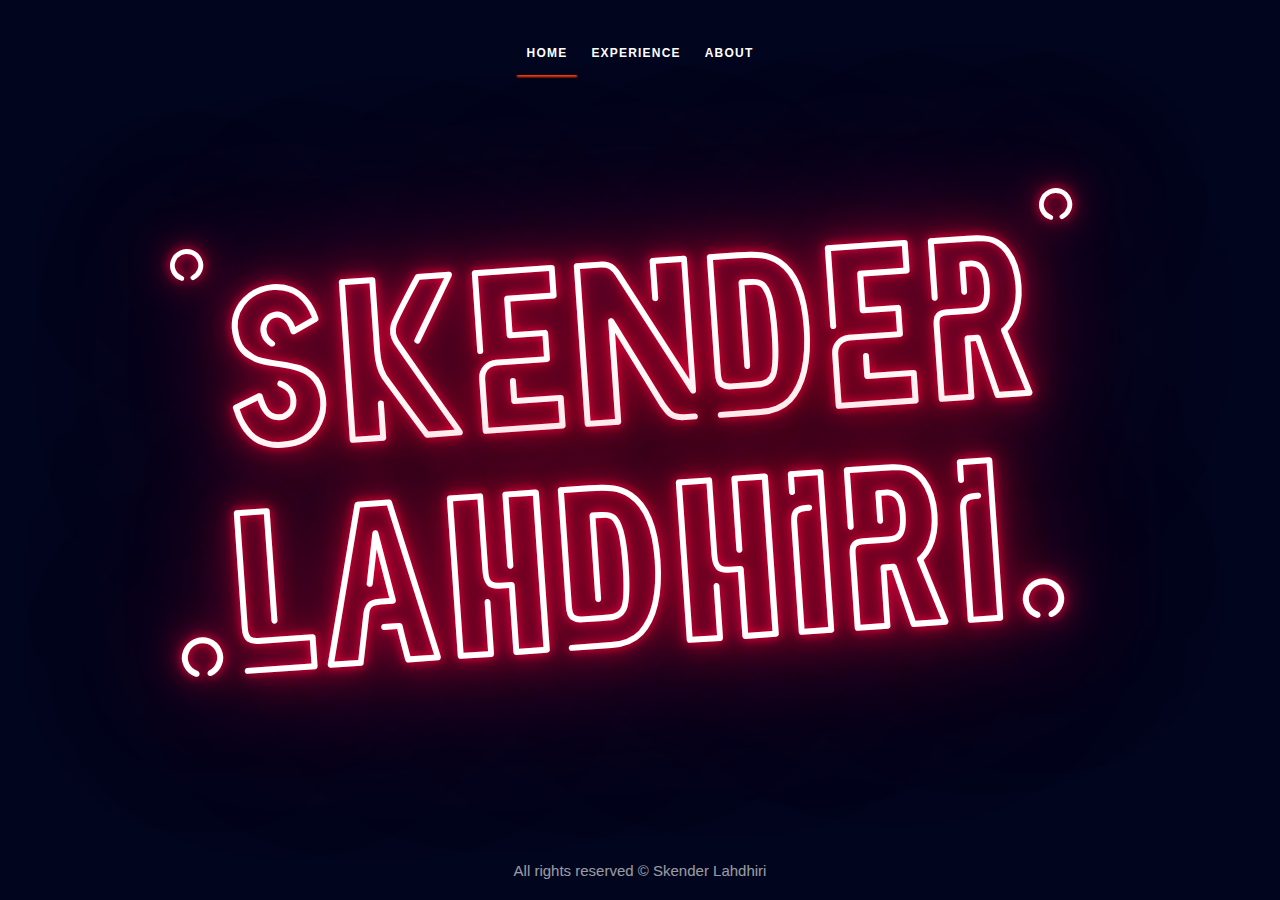
<file: index.html>
<!DOCTYPE html>
<html lang="en">

<head>
  <meta charset="UTF-8">
  <title>Skender Lahdhiri</title>
  <link rel="stylesheet" href="./assets/layouts/index.css" />
  <link rel="stylesheet" href="./assets/layouts/home.css" />
  <link rel="icon" type="image/png" href="./assets/imgs/favicon.png" />
  <meta name="Description" content="Skender Lahdhiri">
  <link rel="apple-touch-icon" href="./assets/imgs/favicon.png" />
  <meta name="theme-color" content="#01051d" />
  <link rel="manifest" href="./manifest.json">
  <meta name="author" content="Skender Lahdhiri">
  <meta name="viewport" content="width=device-width, initial-scale=1.0">
  <meta name="keywords" content="Skender, Lahdhiri">
</head>

<body>
  <header class="flex justify-center p-lg">

    <ul class="pages flex justify-center items-center">
      <li class="pages-item active opacity-transition box-shadow-transition filter-transition">
        <a href="/" class="pages-item-link">Home</a>
      </li>
      <li class="pages-item opacity-transition box-shadow-transition filter-transition">
        <a href="experience" class="pages-item-link">Experience</a>
      </li>
      <li class="pages-item opacity-transition box-shadow-transition filter-transition">
        <a href="about" class="pages-item-link">About</a>
      </li>
    </ul>
  </header>

  <main class="flex flex-1 justify-center m-auto noselect">
    <div class="m-auto flex column logo filter-transition drop-shadow-transition" onclick="handleTitleClick()">
      <span class="neon-light neon-light-flicker">ºSKENDERº</span>
      <span class="neon-light neon-light-neon">.LAHDHIRI.</span>
    </div>
  </main>

  <footer class="flex justify-center p-md">
    <div class="flex column items-center">
      <p class="no-select copyright">All rights reserved © Skender Lahdhiri</p>
    </div>
  </footer>


  <script src="./assets/scripts/main.js"></script>
  <script src="./assets/scripts/push.js"></script>
</body>

</html>
</file>
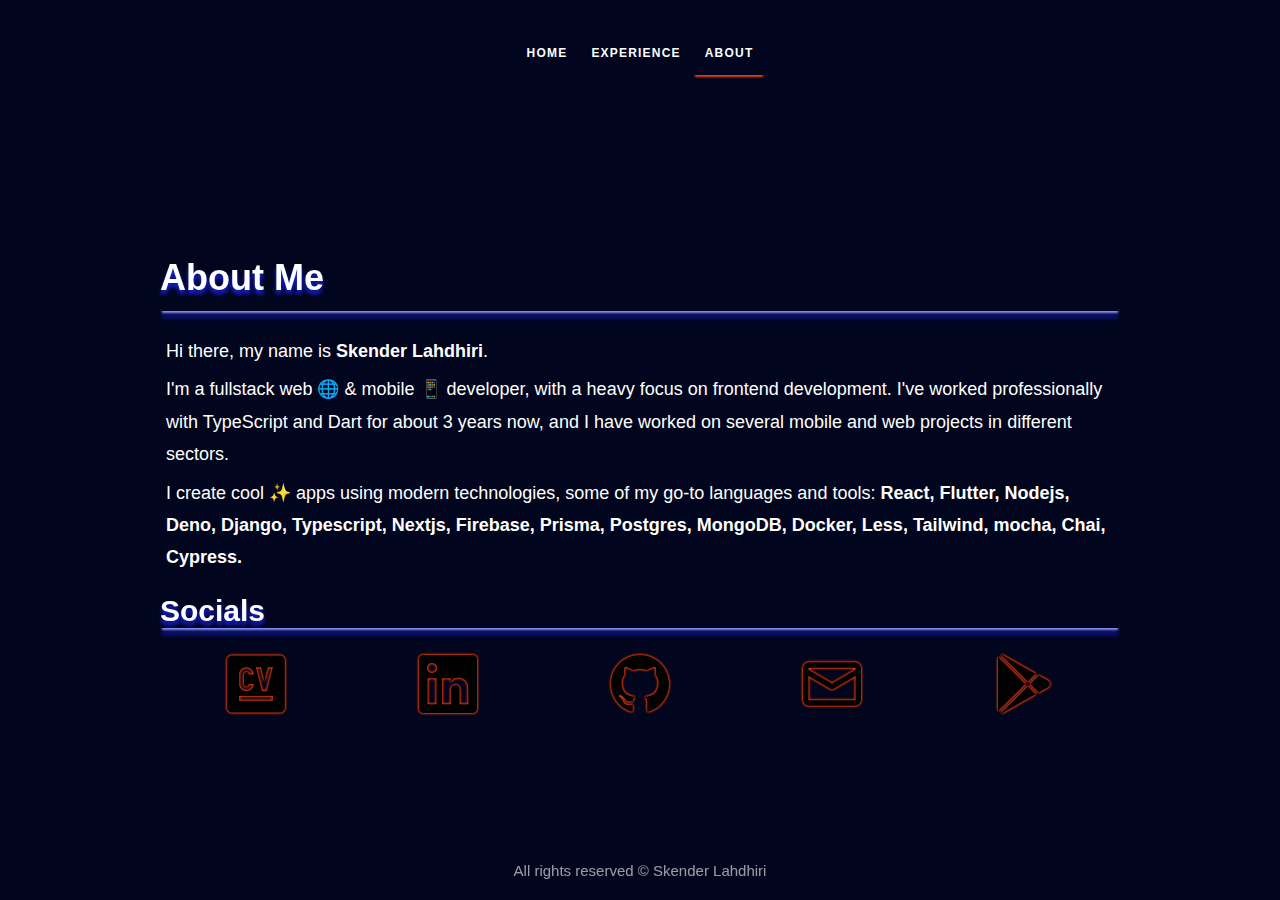
<file: about.html>
<!DOCTYPE html>
<html lang="en">

<head>
  <meta charset="UTF-8">
  <title>Skender Lahdhiri - About</title>
  <link rel="stylesheet" href="./assets/layouts/index.css" />
  <link rel="stylesheet" href="./assets/layouts/about.css" />
  <link rel="icon" type="image/png" href="./assets/imgs/favicon.png" />
  <meta name="Description" content="Skender Lahdhiri">
  <link rel="apple-touch-icon" href="./assets/imgs/favicon.png" />
  <meta name="theme-color" content="#01051d" />
  <link rel="manifest" href="./manifest.json">
  <meta name="author" content="Skender Lahdhiri">
  <meta name="viewport" content="width=device-width, initial-scale=1.0">
  <meta name="keywords" content="Skender, Lahdhiri">
</head>

<body>
  <header class="flex justify-center p-lg">

    <ul class="pages flex justify-center items-center">
      <li class="pages-item opacity-transition box-shadow-transition filter-transition">
        <a href="/" class="pages-item-link">Home</a>
        </span>
      <li class="pages-item opacity-transition box-shadow-transition filter-transition">
        <a href="experience" class="pages-item-link">Experience</a>
        </span>
      <li class="pages-item active opacity-transition box-shadow-transition filter-transition">
        <a href="about" class="pages-item-link">About</a>
        </span>
    </ul>
  </header>

  <main class="flex flex-1 justify-center m-auto">
    <div class="lg-max-w-l justify-center m-auto p-lg">
      <div class="mememe">
        <h1>About Me</h3>
          <p>Hi there, my name is <strong>Skender Lahdhiri</strong>.</p>
          <p>I'm a fullstack web 🌐 & mobile 📱 developer, with a heavy focus on frontend development.
            I've worked
            professionally with TypeScript and Dart for about 3 years now, and I have worked on several mobile and web
            projects in different sectors.</p>
          <p>I create cool ✨ apps using modern technologies, some of my go-to languages and tools:
            <strong>
              React, Flutter, Nodejs, Deno, Django, Typescript, Nextjs, Firebase, Prisma, Postgres, MongoDB, Docker,
              Less,
              Tailwind, mocha, Chai, Cypress.</strong>
          </p>
      </div>

      <div class="socials">
        <h1>Socials</h3>

          <div class=" flex justify-center">
            <a class="m-auto social p-sm filter-transition drop-shadow-transition" href="./resume.pdf"
              aria-label="Resume" target="_blank">
              <img class="social-img no-select" width="20" src="./assets/imgs/socials/resume.svg" alt="Resume Logo" />
            </a>
            <a class="m-auto social p-sm filter-transition drop-shadow-transition"
              href="https://www.linkedin.com/in/skenderl/" aria-label="LinkedIn" target="_blank">
              <img class="social-img no-select" width="20" src="./assets/imgs/socials/linkedin.svg"
                alt="LinkedIn Logo" />
            </a>
            <a class="m-auto social p-sm filter-transition drop-shadow-transition" href="https://github.com/skenderl"
              aria-label="Github" target="_blank">
              <img class="social-img no-select" width="20" src="./assets/imgs/socials/github.svg" alt="Github Logo" />
            </a>
            <a class="m-auto social p-sm filter-transition drop-shadow-transition"
              href="mailto:soloduocontact@gmail.com" aria-label="Email" target="_blank">
              <img class="social-img no-select" width="20" src="./assets/imgs/socials/email.svg" alt="Email Logo" />
            </a>
            <a class="m-auto social p-sm filter-transition drop-shadow-transition"
              href="https://play.google.com/store/apps/dev?id=5722813978071911216" aria-label="Resume" target="_blank">
              <img class="social-img no-select" width="20" src="./assets/imgs/socials/play_store.svg"
                alt="Play Store Logo" />
            </a>
          </div>
      </div>
    </div>
    </div>
  </main>

  <footer class="flex justify-center p-md">
    <div class="flex column items-center">
      <p class="no-select copyright">All rights reserved © Skender Lahdhiri</p>
    </div>
  </footer>
</body>

</html>
</file>
<file: assets/layouts/index.css>
:root {
  font-family: Inter, Avenir, Helvetica, Arial, sans-serif;
  font-size: min(4vw, 15px);
  font-weight: 400;

  font-synthesis: none;
  text-rendering: optimizeLegibility;
  -webkit-font-smoothing: antialiased;
  -moz-osx-font-smoothing: grayscale;
  -webkit-text-size-adjust: 100%;
}

body {
  margin: 0;
  display: flex;
  flex-direction: column;
  min-height: 100vh;
  background-color: #01051d;
  color: #ffffff;
}

.pages {
  list-style: none;
  margin: 0;
  padding: 0;
  height: 3rem;
}

.pages .pages-item {
  height: 100%;
  position: relative;
}

.pages .pages-item.active {
  box-shadow: 0 4px 2px -2px #ff3e00;
}

.pages .pages-item:not(.active):hover {
  filter: drop-shadow(0 4px 2px #1823f1) drop-shadow(0 -4px 2px #1823f1);
  box-shadow: 0 4px 2px -2px #1823f1;
}

.pages .pages-item .pages-item-link {
  align-items: center;
  color: #fff;
  display: flex;
  font-size: 0.8rem;
  font-weight: 700;
  height: 100%;
  letter-spacing: 0.1em;
  padding: 0 1em;
  text-decoration: none;
  text-transform: uppercase;
}

p {
  margin: 6px;
}

.copyright {
  opacity: 0.6;
}

.no-select {
  -webkit-touch-callout: none;
  -webkit-user-select: none;
  -khtml-user-select: none;
  -moz-user-select: none;
  -ms-user-select: none;
  user-select: none;
  -webkit-user-drag: none;
  -khtml-user-drag: none;
  -moz-user-drag: none;
  -o-user-drag: none;
}

.filter-transition {
  -webkit-transition: 500ms -webkit-filter ease;
  -moz-transition: 500ms -moz-filter ease;
  -moz-transition: 500ms filter ease;
  -ms-transition: 500ms -ms-filter ease;
  -o-transition: 500ms -o-filter ease;
  transition: 500ms filter ease, 500ms -webkit-filter ease;
}

.box-shadow-transition {
  -webkit-transition: 500ms -webkit-box-shadow ease;
  -moz-transition: 500ms -moz-box-shadow ease;
  -moz-transition: 500ms box-shadow ease;
  -ms-transition: 500ms -ms-box-shadow ease;
  -o-transition: 500ms -o-box-shadow ease;
  transition: 500ms box-shadow ease;
}

.transform-transition {
  -webkit-transition: 500ms -webkit-transform ease;
  -o-transition: 500ms transform ease;
  transition: 500ms transform ease;
  transition: 500ms -webkit-transform ease;
  transition: 500ms transform ease, 500ms -webkit-transform ease;
}

.box-shadow-transform-transition {
  -webkit-transition: 500ms -webkit-transform ease,
    500ms -webkit-box-shadow ease;
  transition: 500ms -webkit-transform ease, 500ms -webkit-box-shadow ease;
  -o-transition: 500ms transform ease, 500ms box-shadow ease;
  transition: 500ms transform ease, 500ms box-shadow ease;
  transition: 500ms transform ease, 500ms box-shadow ease,
    500ms -webkit-transform ease, 500ms -webkit-box-shadow ease;
}

.p-sm {
  padding: 0.5em;
}
.p-md {
  padding: 1em;
}
.p-lg {
  padding: 2em;
}

.m-sm {
  margin: 0.5em;
}
.m-y-md {
  margin-top: 1em;
  margin-bottom: 1em;
}
.m-t-md {
  margin-top: 1em;
}
.m-t-lg {
  margin-top: 2em;
}
.m-auto {
  margin: auto;
}
.m-l-auto {
  margin-left: auto;
}

.flex {
  display: flex;
}
.flex-1 {
  flex: 1;
}
.column {
  flex-direction: column;
}

.justify-center {
  justify-content: center;
}
.items-center {
  align-items: center;
}

.grid {
  display: grid;
}
.grid-gap-sm {
  gap: 1rem;
}
.grid-gap-md {
  gap: 1.5rem;
}
.grid-gap-lg {
  gap: 2rem;
}

@media (min-width: 1024px) {
  .lg-max-w-l {
    max-width: 64rem;
  }
}

@media (min-width: 800px) {
  .sm-grid-2 {
    grid-template-columns: repeat(2, minmax(0, 1fr));
  }
}

.text-center {
  text-align: center;
}
</file>
<file: assets/layouts/home.css>
@font-face {
  font-family: neon-tube-wide;
  src: url(../fonts/neon-tube-wide.ttf);
}

@keyframes flicker {
  0%,
  19.999%,
  22%,
  62.999%,
  64%,
  64.999%,
  70%,
  100% {
    opacity: 0.99;
  }

  20%,
  21.999%,
  63%,
  63.999%,
  65%,
  69.999% {
    opacity: 0.4;
  }
}

@keyframes neon {
  0%,
  9%,
  12%,
  13%,
  16%,
  75%,
  78%,
  80%,
  83%,
  100% {
    opacity: 0.9;
  }

  75.5% {
    opacity: 0.8;
  }

  9.5%,
  80.5% {
    opacity: 0.5;
  }

  13.5% {
    opacity: 0;
  }
}

.noselect {
  -webkit-touch-callout: none;
  -webkit-user-select: none;
  -khtml-user-select: none;
  -moz-user-select: none;
  -ms-user-select: none;
  user-select: none;
}

.neon-light {
  font-family: neon-tube-wide;
  transform: rotate(-4deg);
  font-size: min(16vw, 32vh);
  text-shadow: 0 0 0 transparent, 0 0 10px #ff003c, 0 0 20px #ff003c80,
    0 0 40px #ff003c, 0 0 100px #ff003c, 0 0 200px #ff003c;
  display: block;
}

.neon-light-flicker {
  animation: flicker 6s infinite;
}

.neon-light-neon {
  animation: neon 6s infinite;
}
</file>
<file: assets/layouts/about.css>
.social {
  filter: drop-shadow(0 0 1px #ff3e00) drop-shadow(0 0 1px #ff3e00);
}

.social-img {
  width: min(10vw, 12vh);
  max-width: 58px;
}

.social:hover {
  filter: drop-shadow(0 4px 2px #1823f1) drop-shadow(0 -4px 2px #1823f1);
}

h1 {
  filter: drop-shadow(0 4px 2px #1823f1);
  box-shadow: 0px 4px 2px -2px #8992ff;
}

.mememe {
  line-height: 1.8;
  font-size: 1.2rem;
}
</file>
